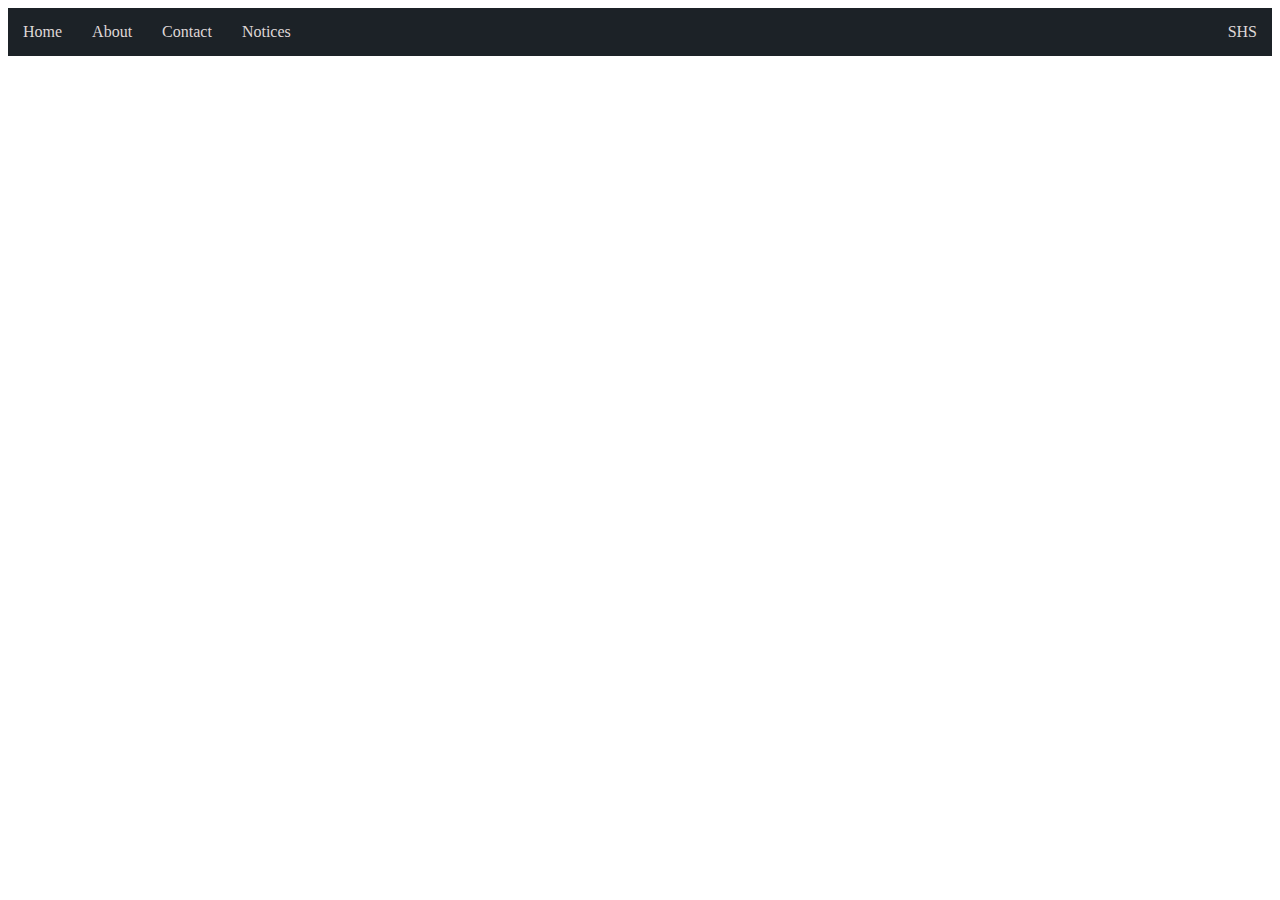
<file: index.html>
<!DOCTYPE html>
<html lang="en">
<head>
    <meta charset="UTF-8">
    <meta http-equiv="X-UA-Compatible" content="IE=edge">
    <meta name="viewport" content="width=device-width, initial-scale=1.0">
    <title>Sacred Heart Secondary School</title>
    <link rel="stylesheet" href="style.css">
</head>
<body>
    <div class="nav">
      
            <ul>
                <li><a href="index.html">Home</a></li>
                <li><a href="about.html">About</a></li>
                <li><a href="contact.html">Contact</a></li>
                <li><a href="notices.html">Notices</a></li>
                <li style="float: right;"><a href="index.html">SHS</a></li>
            </ul>

    </div>
</body>
</html>
</file>
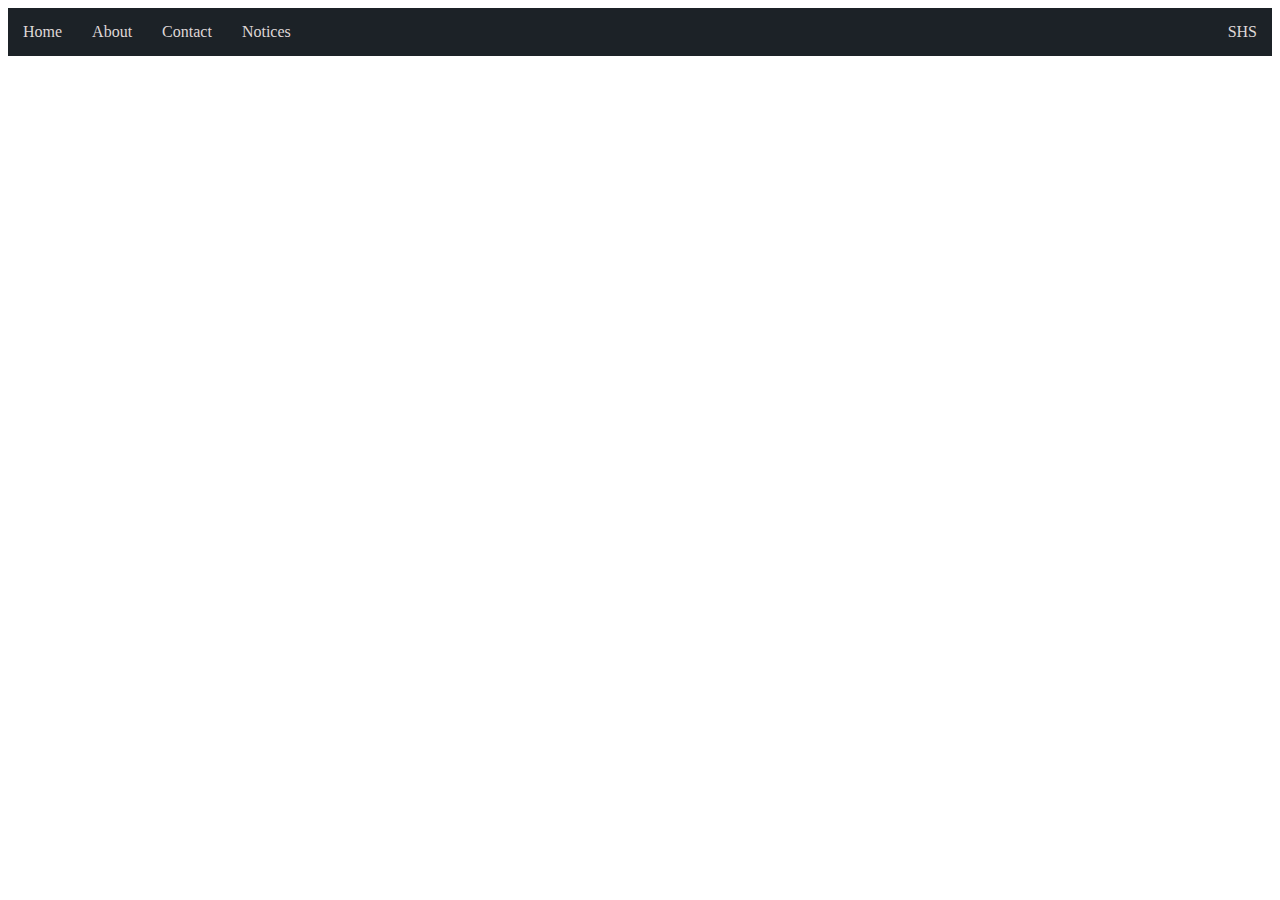
<file: about.html>
<!DOCTYPE html>
<html lang="en">
<head>
    <meta charset="UTF-8">
    <meta http-equiv="X-UA-Compatible" content="IE=edge">
    <meta name="viewport" content="width=device-width, initial-scale=1.0">
    <title>Sacred Heart Secondary School</title>
    <link rel="stylesheet" href="style.css">
</head>
<body>
    <div class="nav">
      
            <ul>
                <li><a href="index.html">Home</a></li>
                <li><a href="about.html">About</a></li>
                <li><a href="contact.html">Contact</a></li>
                <li><a href="notices.html">Notices</a></li>
             <li style="float: right;"><a href="index.html">SHS</a></li>
            </ul>

    </div>
</body>
</html>
</file>
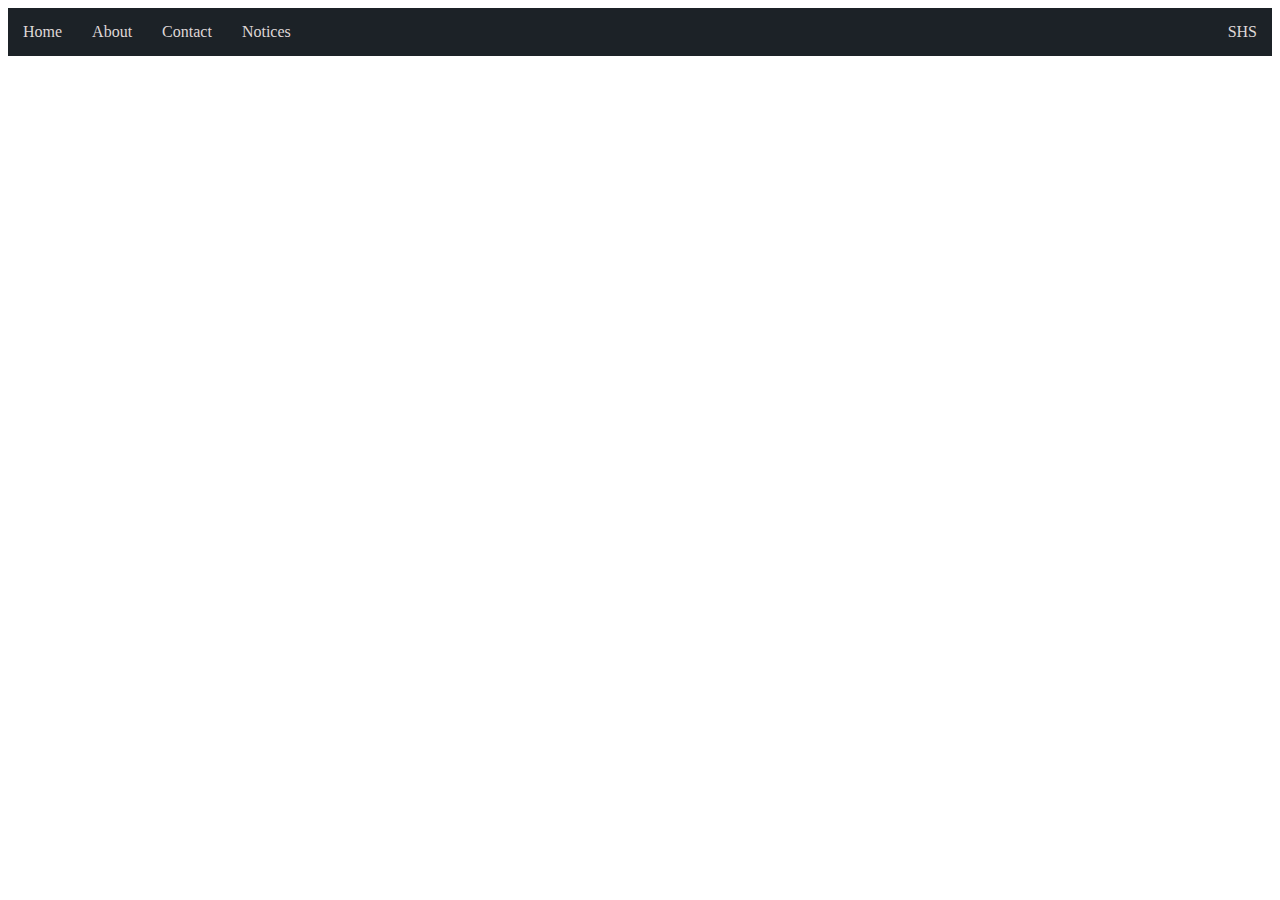
<file: contact.html>
<!DOCTYPE html>
<html lang="en">
<head>
    <meta charset="UTF-8">
    <meta http-equiv="X-UA-Compatible" content="IE=edge">
    <meta name="viewport" content="width=device-width, initial-scale=1.0">
    <title>Sacred Heart Secondary School</title>
    <link rel="stylesheet" href="style.css">
</head>
<body>
    <div class="nav">
      
            <ul>
                <li><a href="index.html">Home</a></li>
                <li><a href="about.html">About</a></li>
                <li><a href="contact.html">Contact</a></li>
                <li><a href="#">Notices</a></li>
                <li style="float: right;"><a href="index.html">SHS</a></li>           </ul>

    </div>
</body>
</html>
</file>
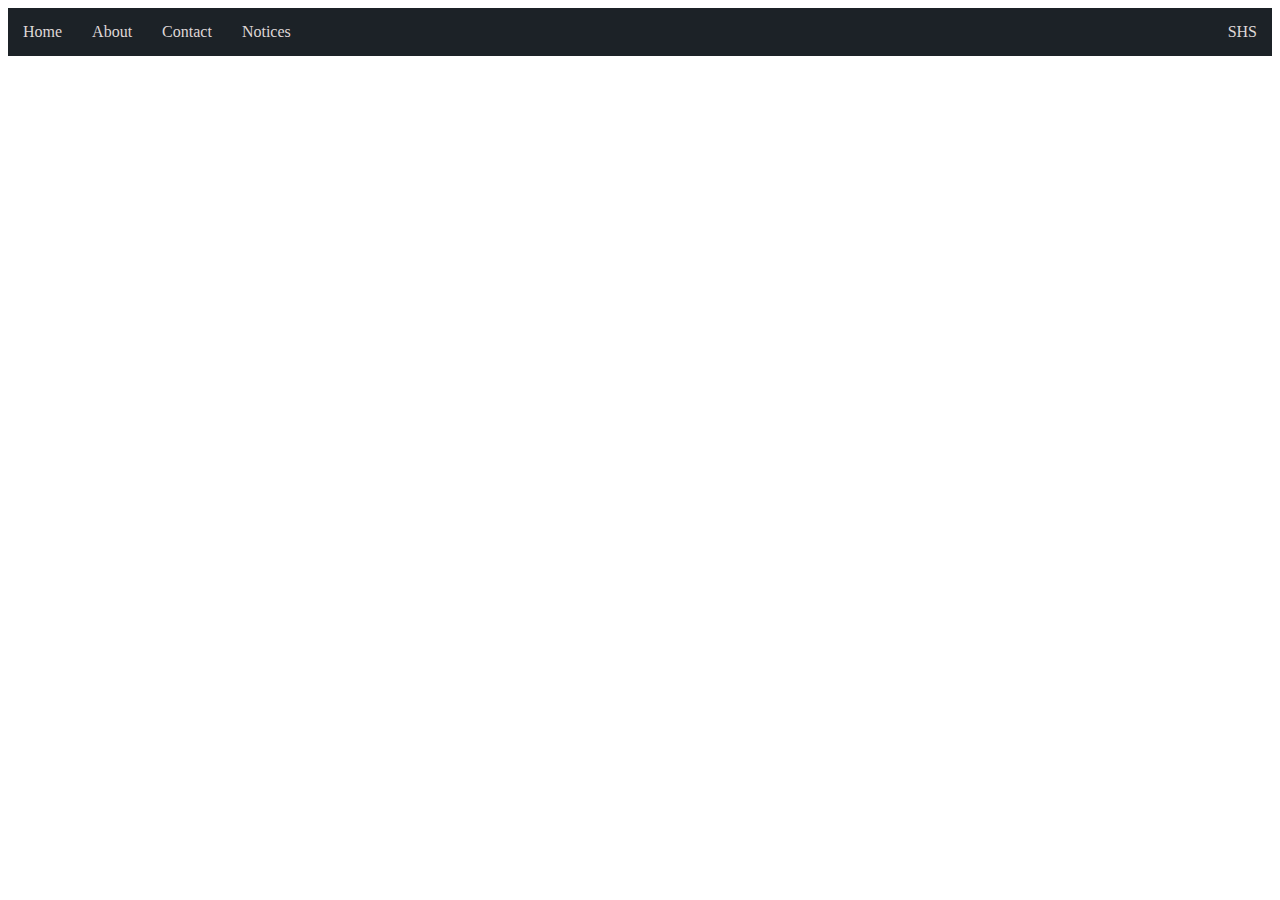
<file: notices.html>
<!DOCTYPE html>
<html lang="en">
<head>
    <meta charset="UTF-8">
    <meta http-equiv="X-UA-Compatible" content="IE=edge">
    <meta name="viewport" content="width=device-width, initial-scale=1.0">
    <title>Sacred Heart Secondary School</title>
    <link rel="stylesheet" href="style.css">
</head>
<body>
    <div class="nav">
      
            <ul>
                <li><a href="index.html">Home</a></li>
                <li><a href="about.html">About</a></li>
                <li><a href="contact.html">Contact</a></li>
                <li><a href="notices.html">Notices</a></li>
               <li style="float: right;"><a href="index.html">SHS</a></li>           </ul>

    </div>
</body>
</html>
</file>
<file: style.css>
.nav ul{
   
    list-style-type: none;
    overflow: hidden;
    /* border: 1px solid rgb(207, 199, 199); */
    background-color: rgb(28, 34, 39);
    margin: 0;
    padding: 0;
}

.nav ul li{
    float: left;
    
}

.nav ul li a{
    display: block;
    color:#dfd7d7;
    text-decoration: none;
    text-align: center;
    padding: 15px 15px;
}


.nav ul li a:hover{
    background-color: rgb(188, 226, 226);
    color:black;
}
</file>
